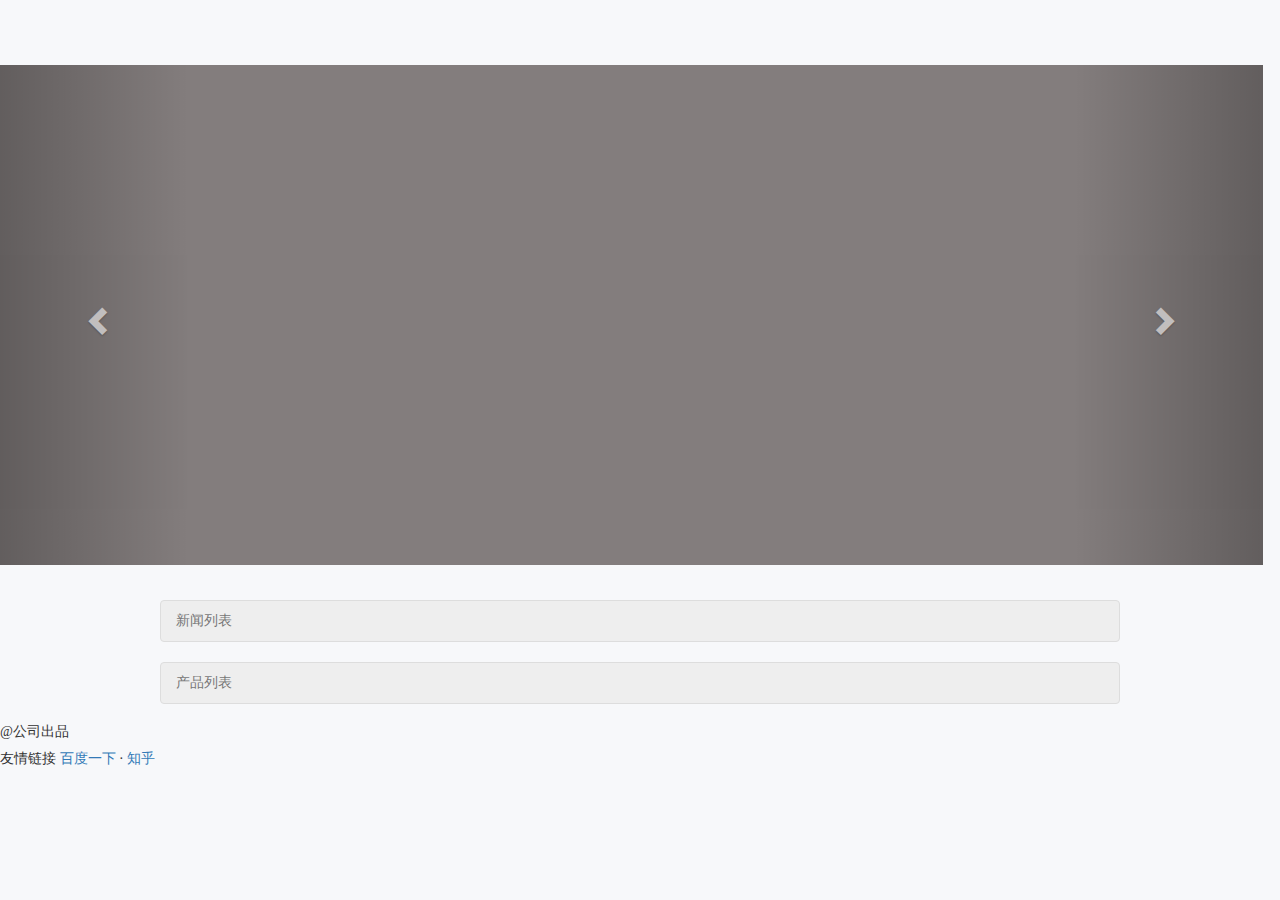
<file: testtesttest/WebContent/index.html>
<!DOCTYPE html PUBLIC "-//W3C//DTD HTML 4.01 Transitional//EN" "http://www.w3.org/TR/html4/loose.dtd">
<html>
<head>
<meta http-equiv="Content-Type" content="text/html; charset=UTF-8">
<title>index</title>
<script type="text/javascript" src="jquery\jquery.min.js"></script>
<script type="text/javascript" src="jquery.cookie/jquery.cookie.js"></script>
<!-- bootstrap -->
<link href="bootstrap/css/bootstrap.min.css" rel="stylesheet">
<script src="bootstrap/js/bootstrap.min.js"></script>

<script src="http://cdn.static.runoob.com/libs/angular.js/1.4.6/angular.min.js"></script>

<link rel="stylesheet" type="text/css" href="css/index.css">
</head>
<body ng-app="index" ng-controller="index">
	<div ng-include src="" id="include"></div>
	<div id="carousel" class="carousel slide" data-ride="carousel">
	  <!-- Indicators -->
		<ol class="carousel-indicators">
			<!-- 动态生成li -->
		</ol>

	  <!-- 自行调整轮播图样式 -->
		<div class="carousel-inner" role="listbox">
			<!-- 动态生成轮播图片个数 -->
		</div>

	  <!-- Controls -->
		<a class="left carousel-control" href="#carousel" role="button" data-slide="prev">
			<span class="glyphicon glyphicon-chevron-left" aria-hidden="true"></span>
			<span class="sr-only">Previous</span>
		</a>
		<a class="right carousel-control" href="#carousel" role="button" data-slide="next">
			<span class="glyphicon glyphicon-chevron-right" aria-hidden="true"></span>
			<span class="sr-only">Next</span>
		</a>
	</div>
	<div id="Recent">
		<div id="News">
			<div class="list-group">
				<a href="javascript:void(0)" class="list-group-item disabled" id="newstitle">
					新闻列表
				</a>
			</div>
		</div>
		<div id="Product">
			<div class="list-group">
				<a href="javascript:void(0)" class="list-group-item disabled" id="Producttitle">
					产品列表
				</a>
				<!-- 产品图片为55*55 -->
			</div>
		</div>
	</div>

	<div id="foot">
		<h5>@公司出品</h5>
		<span>友情链接</span><span>&nbsp;<a href="www.baidu.con" target="_blank">百度一下</a>&nbsp;·&nbsp;<a href="www.zhihu.com"  target="_blank">知乎</a></span>
	</div>
</body>
<script type="text/javascript">
	var index = angular.module('index',[]);
	index.controller('index',function($scope){
		//asd
		$scope.user=null;
		if($.cookie('user')!=null){
			$scope.newarr=encode($.cookie('user'));
			angular.forEach($scope.newarr,function(item,i){
				switch(i){
					case 0:$scope.user=item;break;
					case 1:$scope.password=item;break;
					case 2:$scope.admin=item;break;
				}
			})
			if($scope.admin==0){
				$scope.isAdmin=false;
			}else{
				$scope.isAdmin=true;
			}//判断是否为管理员
		}//判断登陆
	})
	function encode(str){
	    var _arr = str.split(',');
	    return _arr;
	}//将字符串分成数组


	var newarr=$.cookie('user');
	console.log(newarr);
	if(newarr==null||newarr=="null"){
		$("#include").attr("src","'common.html'");
		console.log("未登录");
	}else{
		$("#include").attr("src","'loginSuccess.html'");
		console.log("登录");
	};//判断是否登录


	$(document).ready(function(){
		/*动态加载轮播图片*/
		$.post("json/banner.json",function(data){
			var length=data.number;
			var text=new Array(length);
			var images=new Array(length);
			var i = 0;
			$.each(data.array,function(key,value){
				if (i == 0) {
					images[i]='<div class="item active"><img src="'+value+'" alt="轮播图'+i+'号"></div>';
					i++;
				}else{
					images[i]='<div class="item"><img src="'+value+'" alt="轮播图'+i+'号"></div>';
					i++;
				}
				
			})
			for(var i=0;i<length;i++){
				if(i==0){
					text[i]='<li data-target="#carousel" data-slide-to="'+i+'" class="active"></li>';
					
				}else{
					text[i]='<li data-target="#carousel" data-slide-to="'+i+'"></li>';
				}
			}
			$('#carousel ol.carousel-indicators').append(text);
			$('#carousel div.carousel-inner').append(images);
		});
		/*请求新闻列表*/
		$.post("json/news.json",function(data){
			var length=data.number;
			var text=new Array(length);
			$.each(data.news,function(i,item){
				if(i==0){
					text[i]='<a href="'+item.href+'" class="list-group-item"><b>'+item.title+'</b></a>';
				}else{
					text[i]='<a href="'+item.href+'" class="list-group-item">'+item.title+'</a>';
				}
			})
			$('#newstitle').after(text);
		});
		/*请求产品列表*/
		$.post("json/product.json",function(data){
			var length=data.number;
			var text=new Array(length);
			$.each(data.products,function(i,item){
				text[i]='<a href="'+item.href+'"class="list-group-item"><img src="'+item.image+'" alt="产品图片"><b>'+item.title+'</b><label>'+item.introduce+'</label><span>￥'+item.price+'</span></a>';
			})
			$('#Producttitle').after(text);
		});
	})
</script>
</html>
</file>
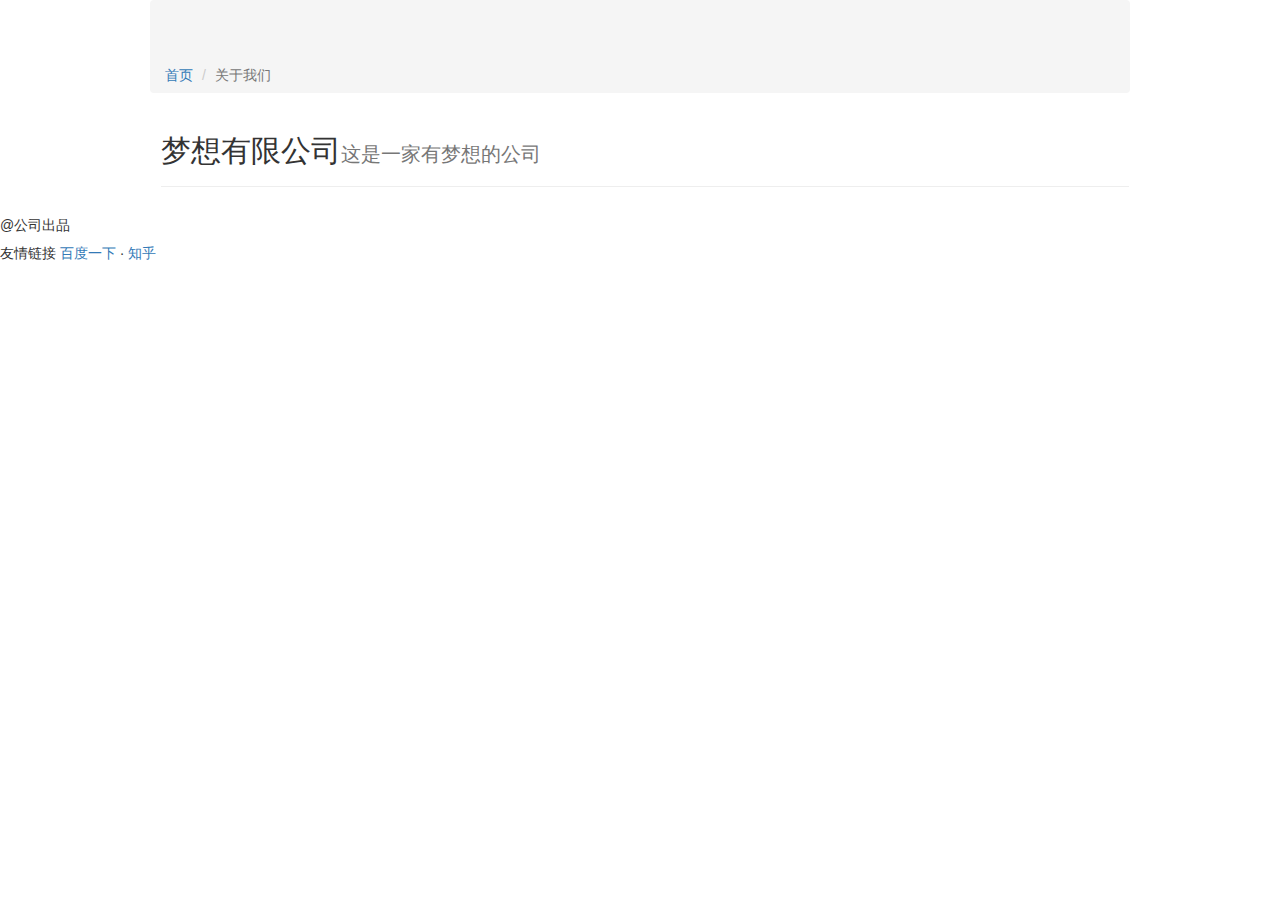
<file: testtesttest/WebContent/aboutus.html>
<!DOCTYPE html PUBLIC "-//W3C//DTD HTML 4.01 Transitional//EN" "http://www.w3.org/TR/html4/loose.dtd">
<html>
<head>
<meta http-equiv="Content-Type" content="text/html; charset=UTF-8">
<title>aboutus</title>
<!-- jquery -->
<script type="text/javascript" src="jquery\jquery.min.js"></script>
<script type="text/javascript" src="jquery.cookie/jquery.cookie.js"></script>
<!-- bootstrap -->
<link href="bootstrap/css/bootstrap.min.css" rel="stylesheet">
<script src="bootstrap/js/bootstrap.min.js"></script>
<!-- angularjs -->
<script src="http://cdn.static.runoob.com/libs/angular.js/1.4.6/angular.min.js"></script>
<link rel="stylesheet" href="css/aboutus.css">

</head>
<body ng-app="aboutus" ng-controller="aboutus">
	<div ng-include src="" id="include"></div>

	<div id="content">
		<ol class="breadcrumb">
			<li><a href="index.html">首页</a></li>
			<li class="active">关于我们</li>
		</ol>

		<div id="main">
			<div class="page-header">
				<h2>梦想有限公司<small>这是一家有梦想的公司</small></h2>
			</div>
			<p id="text"></p>
		</div>
	</div>

	<div id="foot">
		<h5>@公司出品</h5>
		<span>友情链接</span><span>&nbsp;<a href="www.baidu.con" target="_blank">百度一下</a>&nbsp;·&nbsp;<a href="www.zhihu.com"  target="_blank">知乎</a></span>
	</div>
</body>
<script type="text/javascript">
	function encode(str){
	    var _arr = str.split(',');
	    return _arr;
	}//将字符串分成数组
	var newarr=$.cookie('user');
	console.log(newarr);
	if(newarr==null||newarr=="null"){
		$("#include").attr("src","'common.html'");
		console.log("未登录");
	}else{
		$("#include").attr("src","'loginSuccess.html'");
		console.log("登录");
	};//判断是否登录

	
	var aboutus=angular.module('aboutus',[]);
	aboutus.controller('aboutus',function($scope,$http){

		$scope.user=null;
		if($.cookie('user')!=null){
			$scope.newarr=encode($.cookie('user'));
			angular.forEach($scope.newarr,function(item,i){
				switch(i){
					case 0:$scope.user=item;break;
					case 1:$scope.password=item;break;
					case 2:$scope.admin=item;break;
				}
			})
			if($scope.admin==0){
				$scope.isAdmin=false;
			}else{
				$scope.isAdmin=true;
			}//判断是否为管理员
		}//判断登陆
		
		$http.post("aboutus.txt").then(function(result){
			var newarr = result.data.replace(/\n/g,'<br>&nbsp;&nbsp;&nbsp;&nbsp;&nbsp;&nbsp;&nbsp;');
			$("#text").html(newarr);
		})

	})
</script>
</html>
</file>
<file: testtesttest/WebContent/css/index.css>
body {
  background-color: #f7f8fa;
  font-family: "微软雅黑";
}
#carousel {
  width: 100%;
  max-width: 1263px;
  height: 500px;
  top: 65px;
  /* 图片背景应为白色 */
  background-color: #837D7D;
}
#carousel img {
  width: 100%;
  height: 500px;
}
#Recent {
  max-width: 960px;
  margin: 0 auto;
  margin-top: 100px;
}
#Recent #Product img {
  height: 55px;
  width: 55px;
}
#Recent #Product b {
  font-size: 18px;
  margin-left: 5px;
}
#Recent #Product label {
  font-weight: normal;
  font-size: 12px;
}
#Recent #Product span {
  float: right;
  line-height: 55px;
}
</file>
<file: testtesttest/WebContent/css/aboutus.css>
#content {
  max-width: 980px;
  width: 100%;
  margin: 0 auto;
}
#content .breadcrumb {
  margin: 0;
  padding-top: 65px;
}
#content #main {
  border: 1px solid #fff;
  background-color: #fff;
  padding-left: 10px;
}
#content #main p {
  text-indent: 28px;
}
</file>
